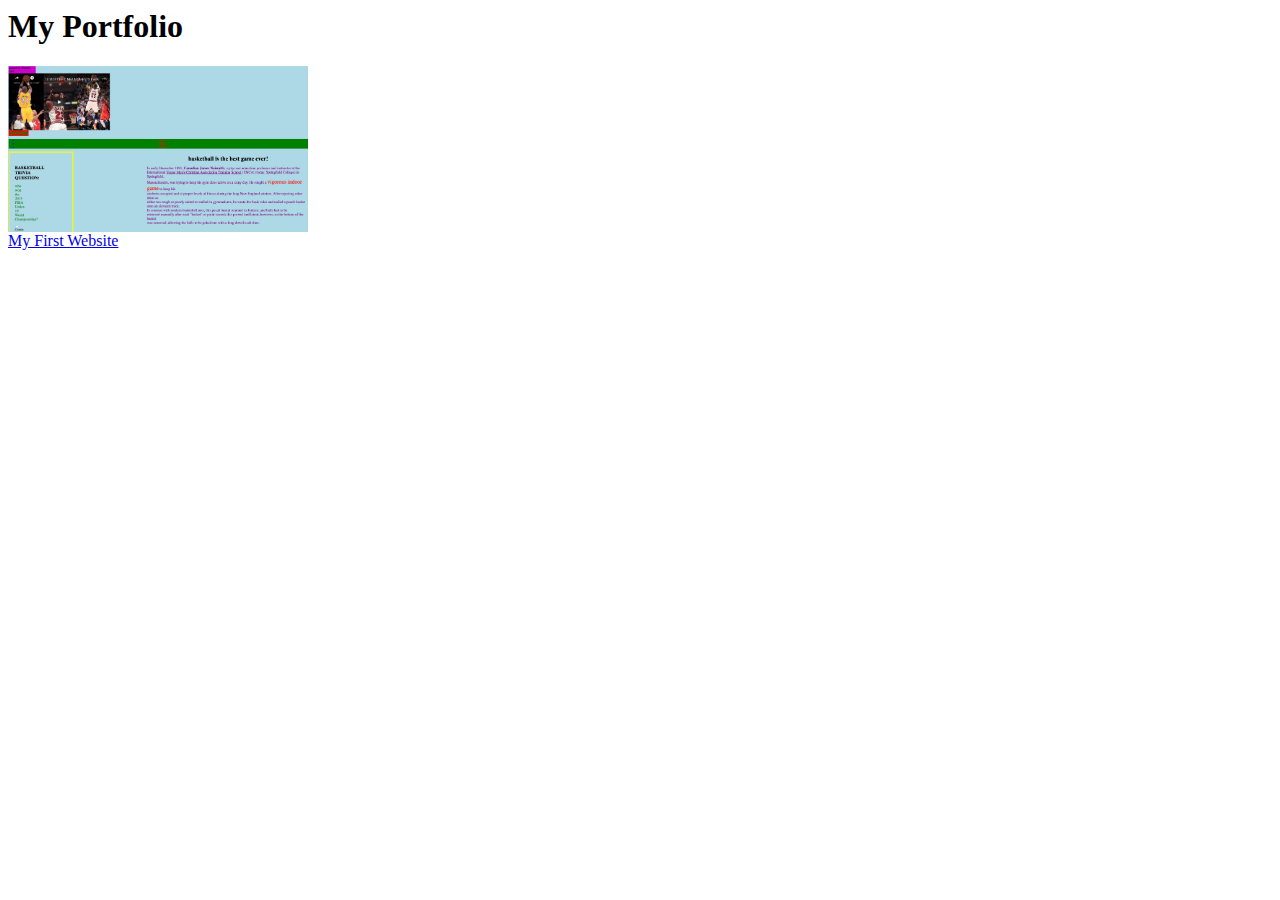
<file: index.html>
<html>
	<head>
		<title> Portfolio </title>
	</head>
	<body>
		<h1> My Portfolio </h1>
		<a href="website/index.html">
			<img width="300" src="website/photo.png"> <br>
			My First Website
		</a>

	</body>
</html>
</file>
